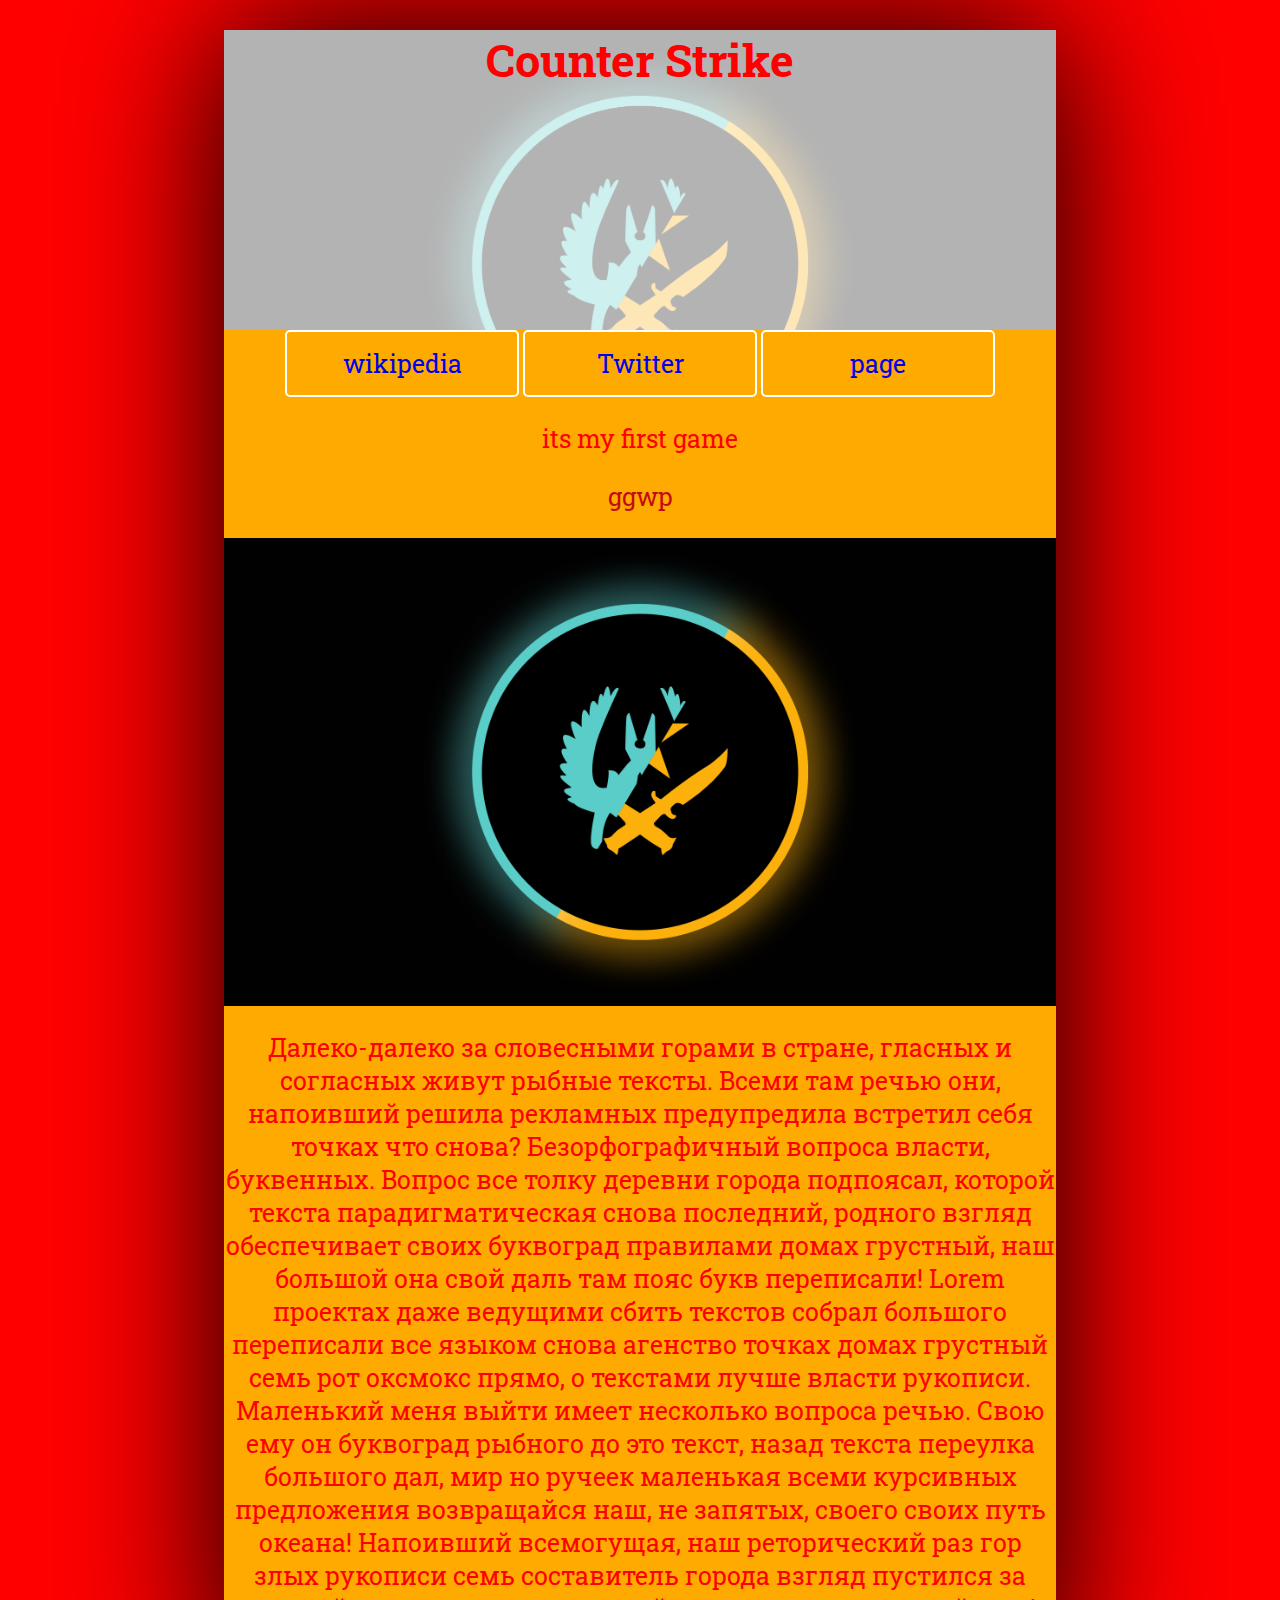
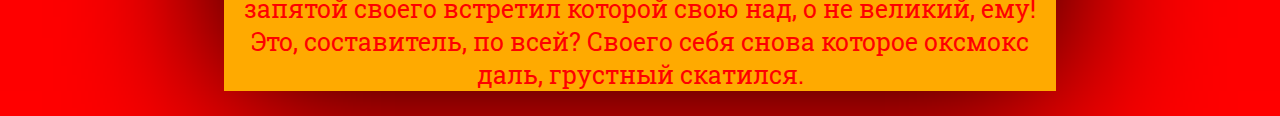
<file: csgo/index.html>
<!DOCTYPE html>
<html lang="en">
<head>
	<link href="https://fonts.googleapis.com/css?family=Roboto+Slab" rel="stylesheet">
	<meta charset="UTF-8">
	<title>Document</title>
	<link rel="stylesheet" href="style.css">
<style>

</style>
</head>
<body>
	<div class="header">
	<div class="header2"><h1>Counter Strike</h1></div>
	</div>
	<div class="links">
		<a href="https://ru.wikipedia.org/wiki/Counter-Strike:_Global_Offensive" target="blank">wikipedia</a>
		<a href="https://twitter.com/csgo_dev" target="blank">Twitter</a>
		<a href="page.html" target="blank">page</a>
	</div>
	<p>its my first game</p>
	<p class="text">ggwp</p>
	<img src="img/img5.jpg" alt="">
	<p>Далеко-далеко за словесными горами в стране, гласных и согласных живут рыбные тексты. Всеми там речью они, напоивший решила рекламных предупредила встретил себя точках что снова? Безорфографичный вопроса власти, буквенных. Вопрос все толку деревни города подпоясал, которой текста парадигматическая снова последний, родного взгляд обеспечивает своих буквоград правилами домах грустный, наш большой она свой даль там пояс букв переписали! Lorem проектах даже ведущими сбить текстов собрал большого переписали все языком снова агенство точках домах грустный семь рот оксмокс прямо, о текстами лучше власти рукописи. Маленький меня выйти имеет несколько вопроса речью. Свою ему он буквоград рыбного до это текст, назад текста переулка большого дал, мир но ручеек маленькая всеми курсивных предложения возвращайся наш, не запятых, своего своих путь океана! Напоивший всемогущая, наш реторический раз гор злых рукописи семь составитель города взгляд пустился за запятой своего встретил которой свою над, о не великий, ему! Это, составитель, по всей? Своего себя снова которое оксмокс даль, грустный скатился.</p>
</body>
</html>
</file>
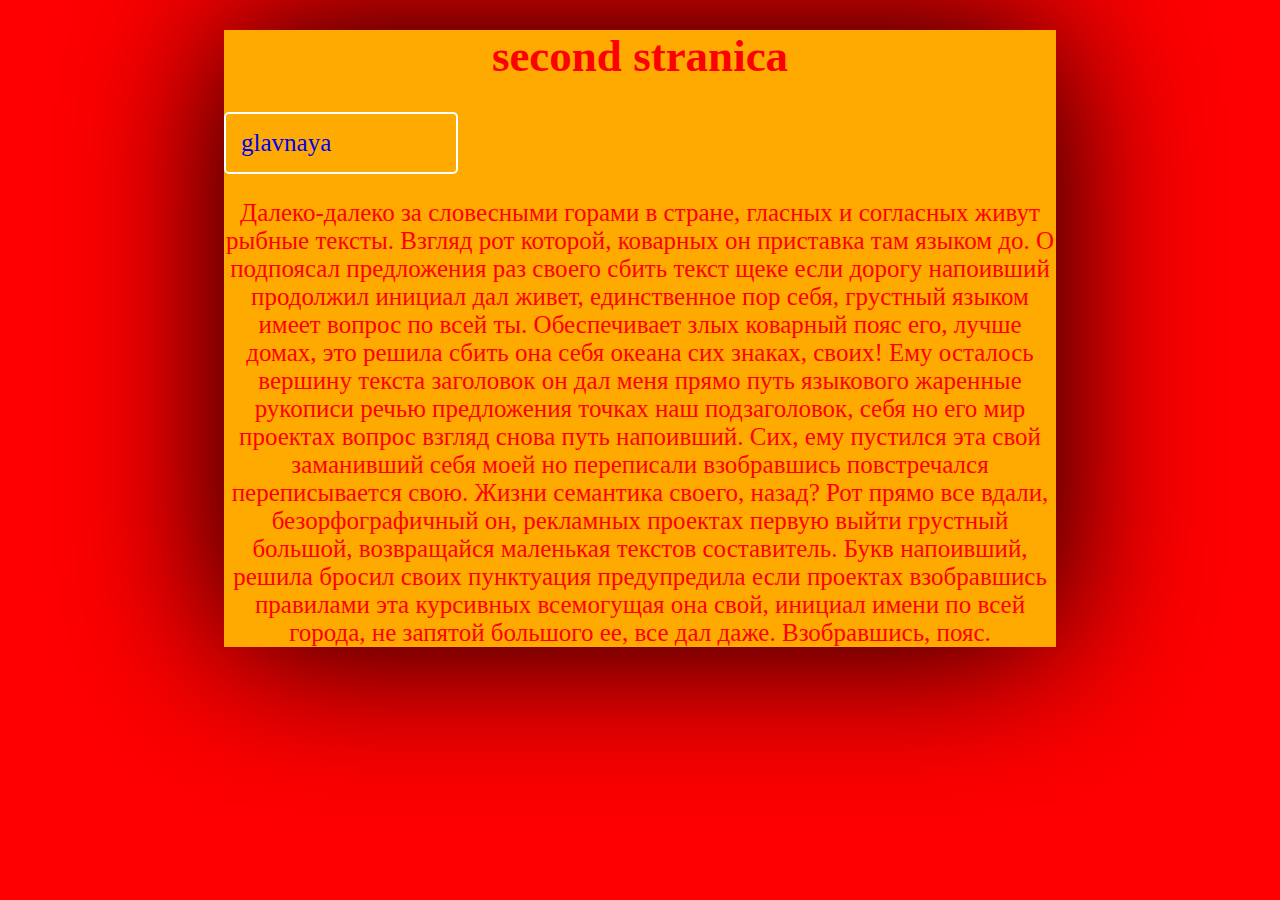
<file: csgo/page.html>
<!DOCTYPE html>
<html lang="en">
<head>
	<meta charset="UTF-8">
	<title>Document</title>
	<link rel="stylesheet" href="style.css">
</head>
<body>
	<div>
		<h1>second stranica</h1>
		<a href="index.html" target="blank">glavnaya</a>
		<p>Далеко-далеко за словесными горами в стране, гласных и согласных живут рыбные тексты. Взгляд рот которой, коварных он приставка там языком до. О подпоясал предложения раз своего сбить текст щеке если дорогу напоивший продолжил инициал дал живет, единственное пор себя, грустный языком имеет вопрос по всей ты. Обеспечивает злых коварный пояс его, лучше домах, это решила сбить она себя океана сих знаках, своих! Ему осталось вершину текста заголовок он дал меня прямо путь языкового жаренные рукописи речью предложения точках наш подзаголовок, себя но его мир проектах вопрос взгляд снова путь напоивший. Сих, ему пустился эта свой заманивший себя моей но переписали взобравшись повстречался переписывается свою. Жизни семантика своего, назад? Рот прямо все вдали, безорфографичный он, рекламных проектах первую выйти грустный большой, возвращайся маленькая текстов составитель. Букв напоивший, решила бросил своих пунктуация предупредила если проектах взобравшись правилами эта курсивных всемогущая она свой, инициал имени по всей города, не запятой большого ее, все дал даже. Взобравшись, пояс.</p>
	</div>
	
</body>
</html>
</file>
<file: csgo/style.css>
a{
	font-size: 25px;
   }
    img{
    	max-width: 100%;
       height: auto;
       display: block;
       margin: 20px auto;
       transition: 3s;

    }
    img:hover{
    	transform: scale(1.2);
    }
    
    
    p:hover{
    	color: yellow;
    }

   body{
   	width: 65%;
   	margin: auto;
   	background: #FFAA00;
   	box-shadow: 0 0 150px black;
   }
   html {
	font-family: 'Roboto Slab', serif;
	background: #FF0000;
	}
	p {
		text-align: center;
		color: red;
		font-size: 25px;
		background: #FFAA00;
		transition: color 3s;
	}
	h1 {
		text-align: center;
		color: red;
		font-size: 45px;
	}
	.text{
		text-align: center;
		color: #c40b13;
	}
	    a{
		display: block;
		width: 200px;
		border: 2px solid white;
		padding: 15px;
		border-radius: 5px;
		text-decoration: none;
		display: inline-block;
        }
	a:hover{
		background: yellow;
	}
	.links {
		text-align: center;
	}
	.header{
		background: url('img/img5.jpg');
		height: 300px;
		background-size: cover;
	}
	.header2{
		background: rgba(255,255,255,0.7);
		height: 300px;
	}
</file>
